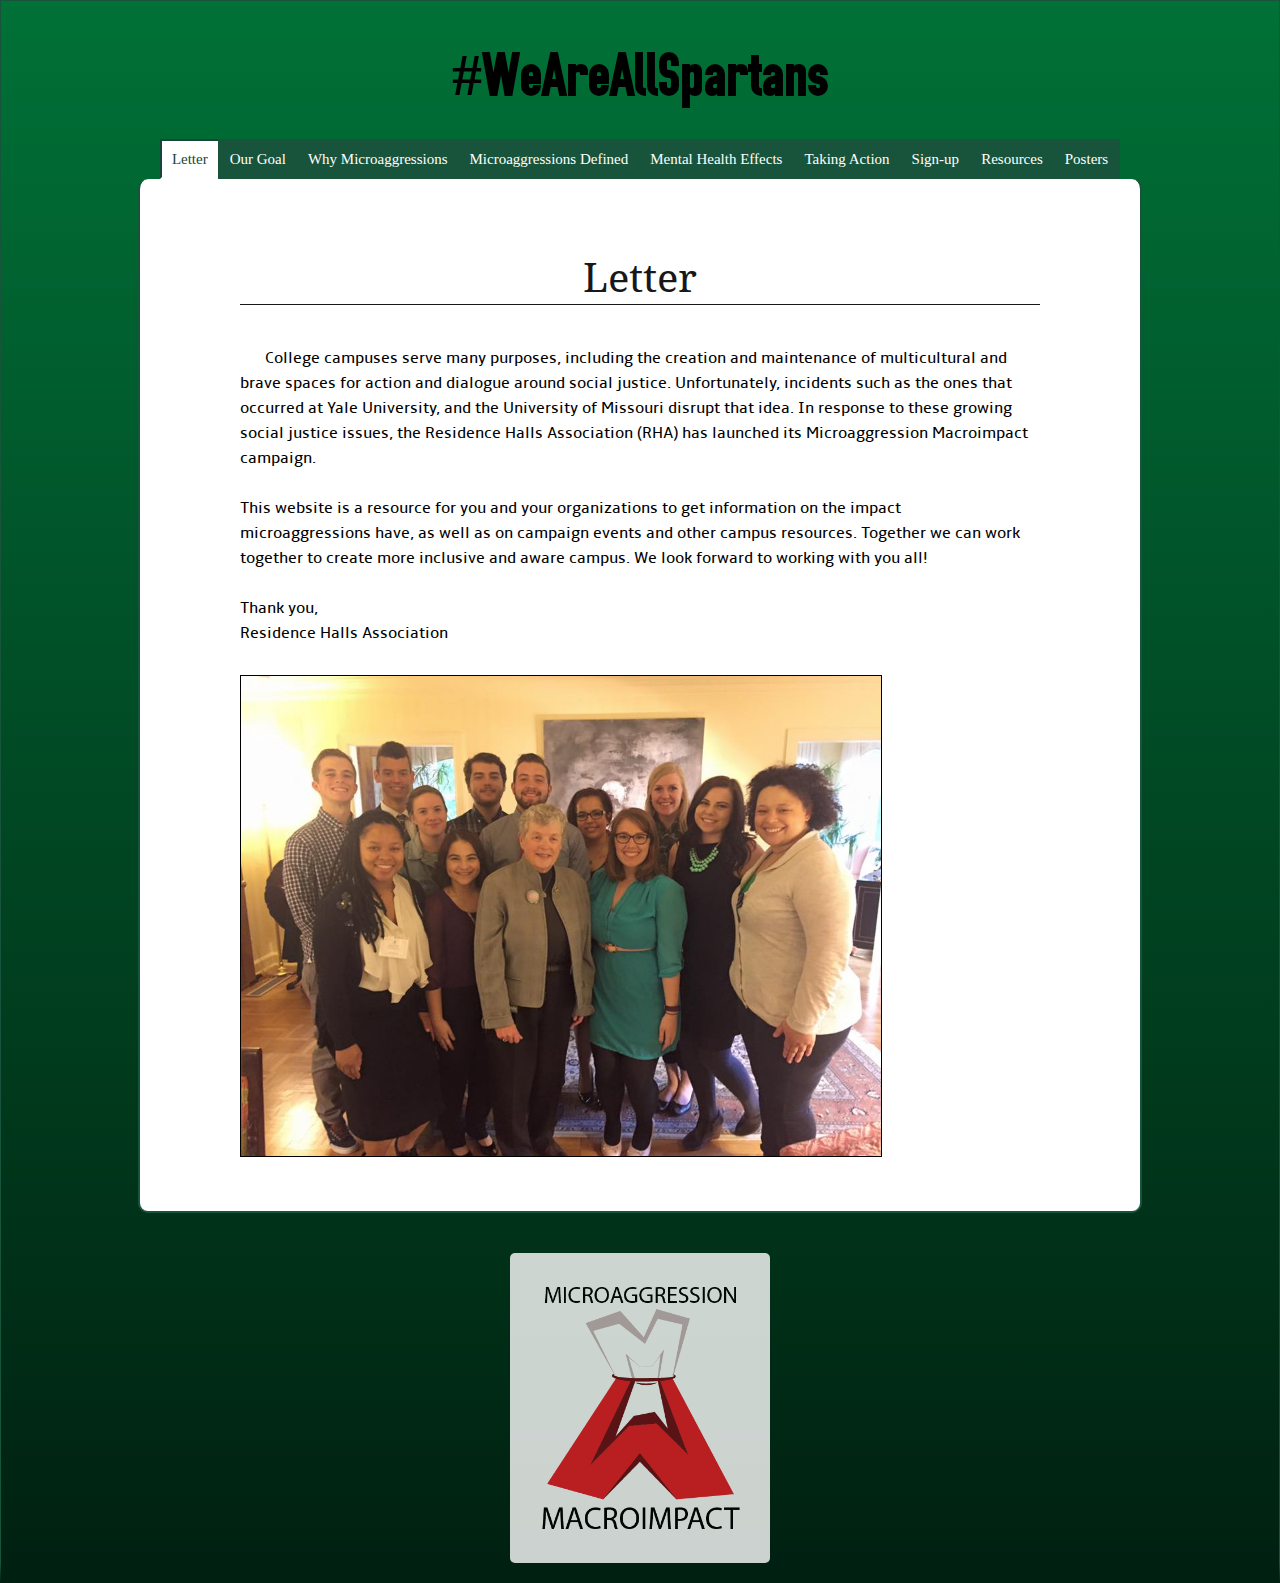
<file: index.html>
<!DOCTYPE html>
<html lang = "en">
	<head>
		<meta charset="UTF-8"/>
		<title>Microaggressions</title>
		<link href = "part.css" rel = "stylesheet"/>
		<script src="https://ajax.googleapis.com/ajax/libs/jquery/1.11.3/jquery.min.js"></script>
		<script src = "part.js" type = "text/javascript"></script>
	</head>
	
	<body>
	<section class = "background">
		<h1 class = "main-title">#WeAreAllSpartans</h1>
		<div class = "tab-links">
			<a class = "links active" href = #>Letter</a>
			<a class = "links" href = #>Our Goal</a>
			<a class = "links" href = #>Why Microaggressions</a>
			<a class = "links" href = #>Microaggressions Defined</a>
			<a class = "links" href = #>Mental Health Effects</a>
			<a class = "links" href = #>Taking Action</a>
			<a class = "links" href = #>Sign-up</a>
			<a class = "links" href = #>Resources</a>
			<a class = "links" href = #>Posters</a>
		</div>
		
		<section class = "info-body">
			<div class = "info letter">
				<p class = "title-text">Letter</p>
				<p class = "normal-text">College campuses serve many purposes, including the creation and maintenance of multicultural 

					and brave spaces for action and dialogue around social justice. Unfortunately, incidents such as 

					the ones that occurred at Yale University, and the University of Missouri disrupt that idea. In 

					response to these growing social justice issues, the Residence Halls Association (RHA) has 

					launched its Microaggression Macroimpact campaign.
					<br>
					<br>
					This website is a resource for you and your organizations to get information on the impact

					microaggressions have, as well as on campaign events and other campus resources. Together we 

					can work together to create more inclusive and aware campus. We look forward to working with 

					you all!
				<br>
				<br>
				Thank you, 
				<br>
				Residence Halls Association </p>

				<img src = "pictures/eboard.jpg" class = "eboard-pic"/>

			</div>
			<div class = "info our-goal">
				<p class = "title-text">Our Goal</p>
				<p class = "normal-text">The primarily student-run initiative will focus to educate the campus community

				on microaggressions, and encourage our fellow Spartans to create events, discussions, and 

				initiatives on the impact our words have on one another. The photo campaign will highlight the 

				faces and stories of students who deal with exclusion and prejudice on a daily basis. Other 

				aspects also include events, speakers, diversity training, and student led committees. </p>
				<br><br>
			</div>
			<div class = "info why">
				<p class = "title-text">Why Microaggressions</p>
				<p class = "normal-text">
				Our voices often go unheard and our experiences are devalued, this project is our way of 

				speaking back, of claiming this campus, of standing up to say: We are here. This place is ours.
				<br>
				<br>
				Students, staff, and faculty will come together to raise awareness of
				the impact of language on people at Michigan State through a series 
				of photoshoots. All of us use words that can harm or alienate others. 
				This occurs in classrooms, residence halls, student organizations, 
				and social gatherings. While the intent may not be to do harm to 
				another person, the impact adds up.
				<br>
				Take the time to understand the power of your words. What do your 
				statements really say? What about statements such as these: 
				</p>
				<p class = "quote-text">
				<br>
				“That’s so gay”
				<br>
				“You’re pretty for a black girl”
				<br>
				“You’re dumb for an Asian” 
				<br>
				“I always wanted a gay sassy friend”
				<br>
				“This building looks ghetto”
				<br>
				</p>
				<p class = "normal-text">
				These statements intend to be compliments but can work against building
				a just campus environment and perpetuate violence against people of 
				color, women, queer and transgender people, people with disabilities, 
				and other marginalized communities.  </p>
				
			</div>
			
			<div class = "info defined">
				<p class = "title-text">Microaggressions Defined</p>
				<div class = "video">
				<iframe width="800" height="400" src="https://www.youtube.com/embed/xAIFGBlEsbQ" frameborder="0" allowfullscreen></iframe>
				</div>
				<p class = "normal-text">Microaggressions are everyday encounters of subtle discrimination that people of various 

				marginalized groups experience throughout their lives.</p>
				<p class = "list-header-text bullets">Categories</p>
				<ul class = "normal-text bullets">
					<li>Microassault: explicit bias and intended harm at someone to make them feel unwelcomed</li>
					<li>Microinvalidation: implicit bias and unintended harm to someone</li>
					<li>Microinsult: implicit bias and unintended subtle harm at someone to make them feel unwelcomed</li>
				</ul>
				
				<p class = "list-header-text bullets">Incidents</p>
				<ul class = "normal-text">
					<li>Verbal: examples include face to face dialogue</li>
					<li>Nonverbal/behavioral: examples include intentionally or unintentionally avoiding others</li>
					<li>Environmental: examples include yikyak or a classroom</li>
				</ul>
				<br>
				<p class = "normal-text">Microaggression manifestations can be from enduring institutional and systemic, imbalances of

				privilege and power, an often committed unknowingly by well-intended people.
				<br><br>

				Subtle, stunning, often automatic, and nonverbal exchanges which are ‘put downs’ of people of 

				color by offenders, often automatically or unconsciously or unintended.
				<br><br>

				Microaggressions can occur to someone with more than one marginalized identity; one can be 

				simultaneously be privileged or oppressed</p>
			</div>
			
			
			<div class = "info effects">
				<p class = "title-text">Mental Health Effects</p>
				<div class = "video">
				<iframe width="800" height="400" src="https://www.youtube.com/embed/8RfwnibEd3A" frameborder="0" allowfullscreen></iframe>
				</div>
				<p class = "normal-text">Many say that “you’re making a big deal out of nothing”, but it is a big deal and it goes deeper 

				than just words. Victims of microaggressions often feel unsafe and not included. It causes 

				significant long-term harm. Victims are affected physically, mentally, emotionally, and 

				behaviorally. <br><br>

				Microaggressions can contribute to serious anxiety and depression to victims. It’s not good for 

				the perpetrators either, causing guilt, anxiety, and depression to those labeled as bullies and 

				someone who is acknowledging the problem.
				<div class = "video">
				<iframe width="800" height="400" src="https://www.youtube.com/embed/qaqBLZZd6Ns" frameborder="0" allowfullscreen></iframe>
				</div>
				
				<div class = "video">
				<iframe width="560" height="315" src="https://www.youtube.com/embed/kttRPce2HEU" frameborder="0" allowfullscreen></iframe>
				</div>
				
				<p class = "list-header-text">
				Additional Articles:
				</p>
				<p class = "normal-text">
				<br><br>
				<a href = "http://www.theatlantic.com/politics/archive/2015/09/microaggressions-matter/406090/?utm_source=SFFB">
				http://www.theatlantic.com/politics/archive/2015/09/microaggressions-matter/406090/?utm_source=SFFB
				</a>

				<a href = "http://www.theatlantic.com/health/archive/2013/03/how-racism-is-bad-for-our-bodies/273911/">
				http://www.theatlantic.com/health/archive/2013/03/how-racism-is-bad-for-our-bodies/273911/
				</a>

				<a href = "https://www.psychologytoday.com/blog/microaggressions-in-everyday-life/201010/racial-microaggressions-in-everyday-life">
				https://www.psychologytoday.com/blog/microaggressions-in-everyday-life/201010/racial-microaggressions-in-everyday-life
				</a>

				<a href = "http://psychologybenefits.org/2013/07/31/is-it-you-or-is-it-racist-the-insidious-impact-of-microaggressions-on-mental-health/">
				http://psychologybenefits.org/2013/07/31/is-it-you-or-is-it-racist-the-insidious-impact-of-microaggressions-on-mental-health/
				</a>
				
				</p>
			</div>
				
			<div class = "info take-action">
				<p class = "title-text">Taking Action</p>
				<p class = "normal-text">
				The first step in taking action against injustice in your communities 
				is to increase your awareness of the issue. If there is a topic that 
				you are not familiar with then ask questions, learn, and engage others 
				in conversation. The first step to acknowledging there is a problem is 
				by understanding the history and impact of language. This is important
				to creating a brave and just campus. Change starts with you. Check your
				language and the environment around you. How often are you using terms
				(intentionally or unintentionally) that could be harmful or triggering
				to people of marginalized identities? Ask yourself how often you 
				encounter people that use the same language either in face to face
				conversations, social media, residence halls, and class rooms. What
				can you do to help?
				</p>
				
				<p class = "list-header-text">
				Action Steps:
				</p>
				<ul class = "normal-text bullets">
					<li>Acknowledge that there is a problem</li>
					<li>Check yourself and your environment</li>
					<li>Talk to others about issues facing your community and the power of words</li>
					<li>When people use harmful language, ask them to 
						clarify what they mean or define the word: “What do you mean by _____?” </li>
					<li>Ask the person to use a different word: “Instead of saying
					_____ say _______.” </li>
					<li>Share our website, resources, hashtag, etc. on social media to spread the word</li>
				</ul>
				
				<p class = "list-header-text">Reporting Biased Incidents:</p>
				<br>
				<a class = "normal-button" href = "https://liveon.msu.edu/content/Reporting-Bias">
				https://liveon.msu.edu/content/Reporting-Bias</a>
				<br>
				<br>
				<p class = "list-header-text">What helps Diminish Implicit Bias</p>
				<ul class = "normal-text bullets">
					<li>Understanding how the process operates</li>
					<li>Insight into areas of potential personal bias </li>
					<li>Attention to situations likely to “trigger” unintended bias </li>
					<li>Frequent engagement with “others” in joint efforts</li>
					<li>Bystander interventions</li>
				</ul>
				
				<p class = "list-header-text">B.A.R. Method</p>
				
				<p class = "normal-text">Remember this method the next time you're in a hostile situation,
				it will help with conflict resolution.</p>
				<br>
				
				<ol class = "normal">
					<strong>B: </strong>  Breathe when you get into stressful situations. <br>
					<strong>A: </strong>  Acknowledge what the other person is saying. <br>
					<strong>R: </strong>  Respond to the other person. <br>
				</ol>
				
			</div>
			<div class = "info signup">
				<p class = "title-text">Sign-Up</p>
				<p class = "normal-text">Interested in helping out and receiving out weekly newsletter? Click below for campaign updates.</p>
				<br>
				<a class = "normal-button" href = "https://docs.google.com/forms/d/10HZ_LYAnbAJH70lRy2Gd8UmOLHVmDdljVye2D1reuWQ/viewform">Get updates!</a>
				<br>
				<br>
				<br>
				<p class = "attention-text">
				If you have any questions or are interested in learning more, 
				please email
				rhamacroimpact@gmail.com 
				</p>
			</div>
			
			<div class = "info resources">
				<p class = "title-text">Resources</p>
				<p class = "normal">
				RHA: 
				<a href = "http://rha.msu.edu/">http://rha.msu.edu/</a> <br>
				LGBT Resource Center:				
				<a href = "http://lbgtrc.msu.edu/">http://lbgtrc.msu.edu/</a> <br>
				Resource Center for Persons with Disabilities: 
				<a href = "https://www.rcpd.msu.edu/">https://www.rcpd.msu.edu/</a> <br>
				Women’s Resource Center: 
				<a href = "http://wrc.msu.edu/">http://wrc.msu.edu/</a> <br>
				Office of Cultural Initiatives (OCAT): 
				<a href = "http://ocat.msu.edu/">http://ocat.msu.edu/</a> <br>
				Project 60/50: 
				<a href = "http://project6050.msu.edu/">http://project6050.msu.edu/</a> <br>
				CORES & COPS: 
				<a href = "https://www.facebook.com/MSUCORESCOPS/?fref=ts">
				https://www.facebook.com/MSUCORESCOPS/?fref=ts</a> <br>
				</p>

			</div>
			
			<div class = "info posters">
			
				<div class = "poster-box">
				<img src = "pictures/dr_stacey.png" class = "poster-size"/>
				<img src = "pictures/nar_1.jpg" class = "poster-size"/>
				<img src = "pictures/nar_2.jpg" class = "poster-size"/>
				<img src = "pictures/nar_3.jpg" class = "poster-size"/>
				<img src = "pictures/nar_4.jpg" class = "poster-size"/>
				<img src = "pictures/nar_5.jpg" class = "poster-size"/>
				<img src = "pictures/nar_6.jpg" class = "poster-size"/>
				</div>

			</div>
			
		</section>
		<div class = "footer">
			<img src = "pictures/Micro_logo.png" class = "footer-image"/>
		</div>
	</section>
	</body>
</html>
</file>
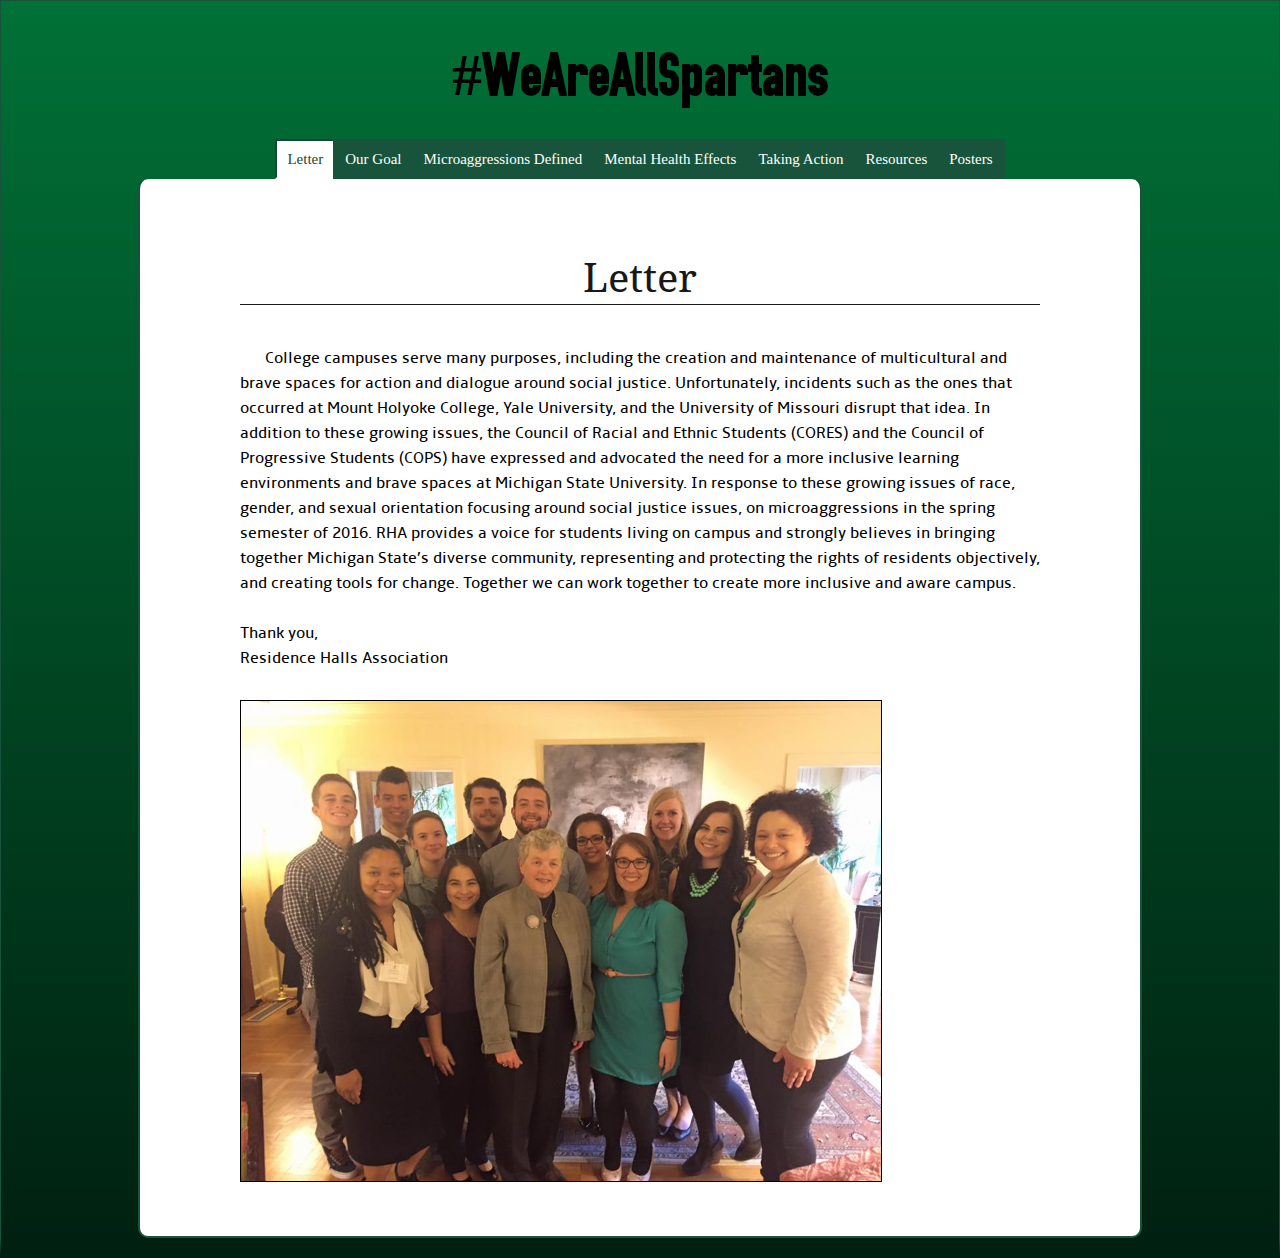
<file: part.html>
<!DOCTYPE html>
<html lang = "en">
	<head>
		<meta charset="UTF-8"/>
		<title>Microaggressions</title>
		<link href = "part.css" rel = "stylesheet"/>
		<script src="https://ajax.googleapis.com/ajax/libs/jquery/1.11.3/jquery.min.js"></script>
		<script src = "part.js" type = "text/javascript"></script>
	</head>
	
	<body>
	<section class = "background">
		<h1 class = "main-title">#WeAreAllSpartans</h1>
		<div class = "tab-links">
			<a class = "links active" href = #>Letter</a>
			<a class = "links" href = #>Our Goal</a>
			<a class = "links" href = #>Microaggressions Defined</a>
			<a class = "links" href = #>Mental Health Effects</a>
			<a class = "links" href = #>Taking Action</a>
			<a class = "links" href = #>Resources</a>
			<a class = "links" href = #>Posters</a>
		</div>
		
		<section class = "info-body">
			<div class = "info letter">
				<p class = "title-text">Letter</p>
				<p class = "normal-text">College campuses serve many purposes, including the creation 
				and maintenance of multicultural and brave spaces for action and
				dialogue around social justice. Unfortunately, incidents such as
				the ones that occurred at Mount Holyoke College, Yale University,
				and the University of Missouri disrupt that idea. In addition to 
				these growing issues, the Council of Racial and Ethnic Students 
				(CORES) and the Council of Progressive Students (COPS) have 
				expressed and advocated the need for a more inclusive learning
				environments and brave spaces at Michigan State University. 
				In response to these growing issues of race, gender, and 
				sexual orientation focusing around social justice issues,
				on microaggressions in the spring semester of 2016. RHA provides
				a voice for students living on campus and strongly believes in 
				bringing together Michigan State’s diverse community, representing
				and protecting the rights of residents objectively, and creating 
				tools for change. Together we can work together to create more 
				inclusive and aware campus.
				<br>
				<br>
				Thank you, 
				<br>
				Residence Halls Association </p>

				<img src = "pictures/eboard.jpg" class = "eboard-pic"/>

			</div>
			<div class = "info our-goal">
				<p class = "title-text">Our Goal</p>
				<p class = "normal-text">This initiative is a visibility campaign highlighting the faces and 
				stories of Spartans who deal with issues of racism, sexism, homophobia,
				and other aspects of exclusion and discrimination on a daily basis. 
				The campaign will function at two levels during the spring semester 
				of 2016. The first, to educate on the campus community on 
				microaggressions, and the second to encourage students and organizations
				to hold events, discussions, and initiatives on microaggressions 
				and language. Our voices often go unheard and our experiences are 
				devalued, this project is our way of speaking back, of claiming this
				campus, of standing up to say: We are here. This place is ours. </p>
				<br><br>
				
				<p class = "normal-text">Students, staff, and faculty will come together to raise awareness of
				the impact of language on people at Michigan State through a series 
				of photoshoots. All of us use words that can harm or alienate others. 
				This occurs in classrooms, residence halls, student organizations, 
				and social gatherings. While the intent may not be to do harm to 
				another person, the impact adds up.
				<br>
				Take the time to understand the power of your words. What do your 
				statements really say? What about statements such as these: 
				</p>
				<p class = "quote-text">
				<br>
				“That’s so gay”
				<br>
				“You’re pretty for a black girl”
				<br>
				“You’re dumb for an Asian” 
				<br>
				“I always wanted a gay sassy friend”
				<br>
				“This building looks ghetto”
				<br>
				</p>
				<p class = "normal-text">
				These statements intend to be compliments but can work against building
				a just campus environment and perpetuate violence against people of 
				color, women, queer and transgender people, people with disabilities, 
				and other marginalized communities.  </p>
				<br><br>
				<p class = "attention-text">
				If you have any questions or are interested in learning more, 
				please email
				rhamacroimpact@gmail.com 
				</p>
				
			</div>
			
			<div class = "info defined">
				<p class = "title-text">Microaggressions Defined</p>
				<div class = "video">
				<iframe width="800" height="400" src="https://www.youtube.com/embed/xAIFGBlEsbQ" frameborder="0" allowfullscreen></iframe>
				</div>
				<p class = "list-header-text bullets">Microaggressions</p>
				<ul class = "normal-text bullets">
					<li>Everyday encounters of subtle discrimination that people of 
					various marginalized groups experience throughout their lives</li>
					<li>When the term microaggressions was first coined, it was used 
					to describe those insults that people of color experience based on 
					racist ideology and misconceptions</li> 
					<li>Microaggressions is used as a more inclusive term to name those 
					hostile behaviors and situation that not only people of color face, but 
					that are often experienced by those with various subordinate identities 
					(women, LGBTQ+, etc.)</li>
					<li>Three types of microaggressions:
						<ul>
							<li>Microassault: explicit bias, intended harm</li>
							<li>Microinvalidation: implicit bias, unintended harm</li>
							<li>Microinsult: implicit bias, unintended harm</li>
						</ul>
					</li>
					<li>Incident types:
						<ul>
							<li>Verbal</li>
							<li>Nonverbal/behavioral</li>
							<li>Environmental (Yikyak being an example)</li>
						</ul>
					</li>
					<li>Microlevel manifestations of enduring institutional and systemic, 
					imbalances of privilege and power.</li>
					<li>Often committed unknowingly by well-intended people
						<ul>
							<li>Dismissed as innocent or innocuous, 
								a.k.a microinvalidations</li>
						</ul>
					</li>
				</ul>
				
				<p class = "list-header-text bullets">Racial Microaggressions</p>
				<ul class = "normal-text">
					<li>Subtle, stunning, often automatic, and nonverbal exchanges which are
					‘put downs’ of people of color by offenders</li>
					<li>Subtle insults (verbal/nonverbal, and/or visual) directed toward people
					of color, often automatically or unconsciously or unintended</li>
				</ul>
					
				<p class = "list-header-text bullets">Intersectional Microaggressions</p>
				<ul class = "normal-text bullets">
					<li>More than one marginalized identity; one can be simultaneously be 
					privileged or oppressed</li>
				</ul>
			</div>
			
			
			<div class = "info effects">
				<p class = "title-text">Mental Health Effects</p>
				<p class = "normal-text">Here are the effects that microaggressions have on mental health:
				
				<ul class = "normal-text bullets">
					
					<li><a href = "https://www.psychologytoday.com/blog/microaggressions-in-everyday-life/201010/racial-microaggressions-in-everyday-life">
					https://www.psychologytoday.com/blog/microaggressions-in-everyday-life/201010/racial-microaggressions-in-everyday-life</a>
					</li>
					<li><a href = "http://psychologybenefits.org/2013/07/31/is-it-you-or-is-it-racist-the-insidious-impact-of-microaggressions-on-mental-health/">
					http://psychologybenefits.org/2013/07/31/is-it-you-or-is-it-racist-the-insidious-impact-of-microaggressions-on-mental-health/ </a>
					</li>
				</ul>
			</div>
				
			<div class = "info take-action">
				<p class = "title-text">Taking Action</p>
				<p class = "normal-text">
				The first step in taking action against injustice in your communities 
				is to increase your awareness of the issue. If there is a topic that 
				you are not familiar with then ask questions, learn, and engage others 
				in conversation. The first step to acknowledging there is a problem is 
				by understanding the history and impact of language. This is important
				to creating a brave and just campus. Change starts with you. Check your
				language and the environment around you. How often are you using terms
				(intentionally or unintentionally) that could be harmful or triggering
				to people of marginalized identities? Ask yourself how often you 
				encounter people that use the same language either in face to face
				conversations, social media, residence halls, and class rooms. What
				can you do to help?
				</p>
				
				<p class = "list-header-text">
				Action Steps:
				</p>
				<ul class = "normal-text bullets">
					<li>Become aware of the problem</li>
					<li>Check yourself and your environment</li>
					<li>Talk to others about issues facing your community and the power of words</li>
					<li>When people use harmful language, ask them questions to 
						clarify what they mean or define the word: “What do you mean by _____?” </li>
					<li>Ask the person to use a different word: “Instead of saying
					_____ say _______.” </li>
					<li>Share our website, resources, hashtag, etc. on social media to spread the word</li>
				</ul>
				
				<p class = "list-header-text">Reporting Biased Incidents:</p>
				
				<a class = "normal-button" href = "https://liveon.msu.edu/content/Reporting-Bias">
				https://liveon.msu.edu/content/Reporting-Bias</a>
				
				<p class = "list-header-text">What helps Diminish Implicit Bias</p>
				<ul class = "normal-text bullets">
					<li>Understanding how the process operates</li>
					<li>Insight into areas of potential personal bias </li>
					<li>Attention to situations likely to “trigger” unintended bias </li>
					<li>Frequent engagement with “others” in joint efforts</li>
					<li>Bystander interventions</li>
				</ul>
				
				<p class = "list-header-text">B.A.R. Method</p>
				
				<p class = "normal-text">Remember this method the next time you're in a hostile situation,
				it will help with conflict resolution.</p>
				<br>
				
				<ol class = "normal">
					<strong>B: </strong>  Breathe when you get into stressful situations. <br>
					<strong>A: </strong>  Acknowledge what the other person is saying. <br>
					<strong>R: </strong>  Respond to the other person. <br>
				</ol>
				<br>
				
				<p class = "list-header-text">Sign-up for Campaign updates!</p>
				<a class = "normal-button" href = "https://docs.google.com/forms/d/10HZ_LYAnbAJH70lRy2Gd8UmOLHVmDdljVye2D1reuWQ/viewform">
				Sign-up here!</a>
				
			</div>
			
			
			<div class = "info resources">
				<p class = "title-text">Resources</p>
				<p class = "normal">
				RHA: 
				<a href = "http://rha.msu.edu/">http://rha.msu.edu/</a> <br>
				LGBT Resource Center:				
				<a href = "http://lbgtrc.msu.edu/">http://lbgtrc.msu.edu/</a> <br>
				Resource Center for Persons with Disabilities: 
				<a href = "https://www.rcpd.msu.edu/">https://www.rcpd.msu.edu/</a> <br>
				Women’s Resource Center: 
				<a href = "http://wrc.msu.edu/">http://wrc.msu.edu/</a> <br>
				Office of Cultural Initiatives (OCAT): 
				<a href = "http://ocat.msu.edu/">http://ocat.msu.edu/</a> <br>
				Project 60/50: 
				<a href = "http://project6050.msu.edu/">http://project6050.msu.edu/</a> <br>
				CORES & COPS: 
				<a href = "https://www.facebook.com/MSUCORESCOPS/?fref=ts">
				https://www.facebook.com/MSUCORESCOPS/?fref=ts</a> <br>
				</p>

			</div>
		</section>
	</section>
	</body>
</html>
</file>
<file: part.css>
@font-face {
	font-family: "amble";
	src: url("fonts/amble/Amble-Regular.ttf") format("truetype");
	font-weight: normal;
	font-style: normal;	
}
@font-face {
	font-family: "monospace-typewriter";
	src: url("fonts/MonospaceTypewriter/MonospaceTypewriter.ttf") format("truetype");
	font-weight: normal;
	font-style: normal;	
}
@font-face {
	font-family: "noto-serif";
	src: url("fonts/noto-serif/NotoSerif-Regular.ttf") format("truetype");
	font-weight: normal;
	font-style: normal;	
}
@font-face {
	font-family: "osp-din";
	src: url("fonts/osp-din/OSP-DIN.ttf") format("truetype");
	font-weight: normal;
	font-style: normal;
}
body {
	margin: 0;
}
.background {
	height: 100%;
	border: 1px solid #18543b;
	border-bottom: 20px solid rgb(0,33,17);
	
	background: -moz-linear-gradient(top, rgba(0,113,55,1) 0%, rgba(0,33,17,1) 100%);
	background: -webkit-gradient(left top, left bottom, color-stop(0%, rgba(0,113,55,1)), color-stop(100%, rgba(0,33,17,1)));
	background: -webkit-linear-gradient(top, rgba(0,113,55,1) 0%, rgba(0,33,17,1) 100%);
	background: -o-linear-gradient(top, rgba(0,113,55,1) 0%, rgba(0,33,17,1) 100%);
	background: -ms-linear-gradient(top, rgba(0,113,55,1) 0%, rgba(0,33,17,1) 100%);
	background: linear-gradient(to bottom, rgba(0,113,55,1) 0%, rgba(0,33,17,1) 100%);
	
}
.main-title {
	text-align: center;
	font-size: 60px;
	font-family: "osp-din";
}
.tab-links {
	text-align: center;
}
.links {
	padding: 10px;
	margin: -3px;
	font-size: 20px;
	text-decoration: none;
	
	color: white;
	background-color: #18543b;
	border: 2px solid #18543b;
	
	transition: all 0.4s;
	
}
.links.active {
	border: 2px solid #18453b;
	border-bottom: 2px solid white;
	background-color: white;
	color: #18453b;
}
.info-body {
	width: 1080px;
	
	margin: auto;
	padding: 30px 100px 50px 100px;
	margin-top: 11px;
	
	background-color: white;
	border: 2px solid #18543b;
	border-top: none;
	border-radius: 10px;

}
.info {
	display: none;
}
.letter {

}
.our-goal {
	
}
.defined {
	
}
.effects {
	
}
.take-action {
	
}
.resources {
	
}
.eboard-pic {
	margin-top: 30px;
	border: 1px solid black;
	
}
.video {
	
	padding: 10px;
	width: 800px;
	height: 400px;
	
	text-align: center;
	margin: auto;
	margin-top: 30px;
	margin-bottom: 30px;
	
	background-color: black;
	border-radius: 10px;
}
.title-text {
	color: #181818;
	font-family: "noto-serif";
	text-align: center;
	font-size: 40px;
	border-bottom: 1px solid #181818;
}
.list-header-text {
	font-size: 30px;
	font-style: strong;
	margin: 10px;
}
.normal {
	margin-top: 20px;
	line-height: 25px;
	font-family: "amble";
}
.normal-button {
	margin-left: auto;
	margin-right: auto;
	padding: 15px;
	
	color: #18543b;
	border: 2px solid #18543b;
	border-radius: 10px;
	
	font-size: 20px;
	text-decoration: none;
	transition: all 0.5s;
}
.normal-button:hover {
	color: white;
	background-color: #18543b;
	border: 2px solid white;
}
.normal-text {
	text-indent: 25px;
	font-family: "amble";
	line-height: 25px;
	margin: 0px;
}
.attention-text {
	font-size: 20px;
	font-style: italic;
}
.bullets {
	font-family: "amble";
	text-indent: 5px;
}
.bar {
	list-style: none;
}
.quote-text {
	font-family: "monospace-typewriter";
	line-height: 30px;
	font-size: 15px;
}
.poster-box {
	width: 100%;
	text-align: center;
}
/*
.poster1 {
	
	margin: auto;
}*/
.poster-size {
	width: 50%;
	height: 50%;
	margin: auto;
}



.footer {
	width: 200px;
	height: 250px;
	padding: 30px;
	background-color: white;
	opacity: 0.8;
	border-radius: 5px;
	margin: auto;
	margin-top: 40px;
}
.footer-image {
	width: 200px;
}
@media (max-width: 1300px) {
	.info-body {
		width: 800px;
	}
	.links {
		font-size: 15px;
	}
	.eboard-pic {
		width: 80%;
		height: 80%;
	}
}
@media (max-width: 1000px) {
	.links {
		font-size: 20px;
		border: 2px solid black;
		display: block;
	}
	.info-body {
		width: 500px;
	}
	iframe {
		width: 450px;
	}
	.video {
		width: 450px;
	}
	.eboard-pic {
		width: 50%;
		height: 50%;
	}
}
@media (max-width: 350px) {
	
}
</file>
